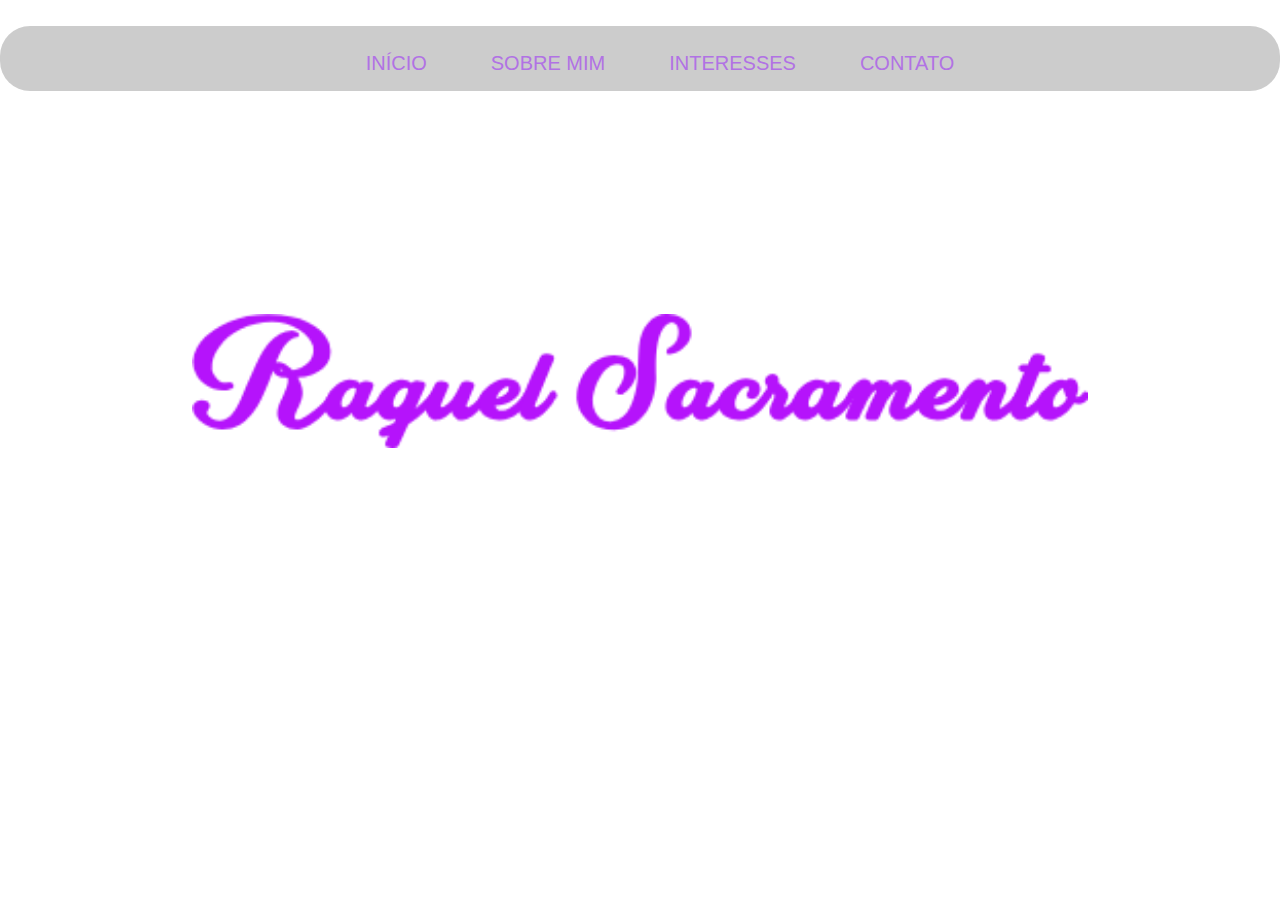
<file: index.html>
<!DOCTYPE html>
<html lang="pt-br">
    <head>
        <title>Raquel Sacramento | Início</title>
            <link href="css/style.css" type="text/css" rel="stylesheet">
        <meta charset="UTF-8">
    </head>
<body>
    <div class="j1">
        <ul class="nav">
            <li><a href="index.html">Início</a></li>
            <li><a href="sobre.html">Sobre mim</a></li>
            <li><a href="interesses.html">Interesses</a></li>
            <li><a href="contato.html">Contato</a></li>
            <br><br><br><br><br><br>
        </ul>
    </div>
<center><br><br><br><br><br><br><br><br><br><br><br> <img src="img/raquel4.png">
</center>
</body>
</html>
</file>
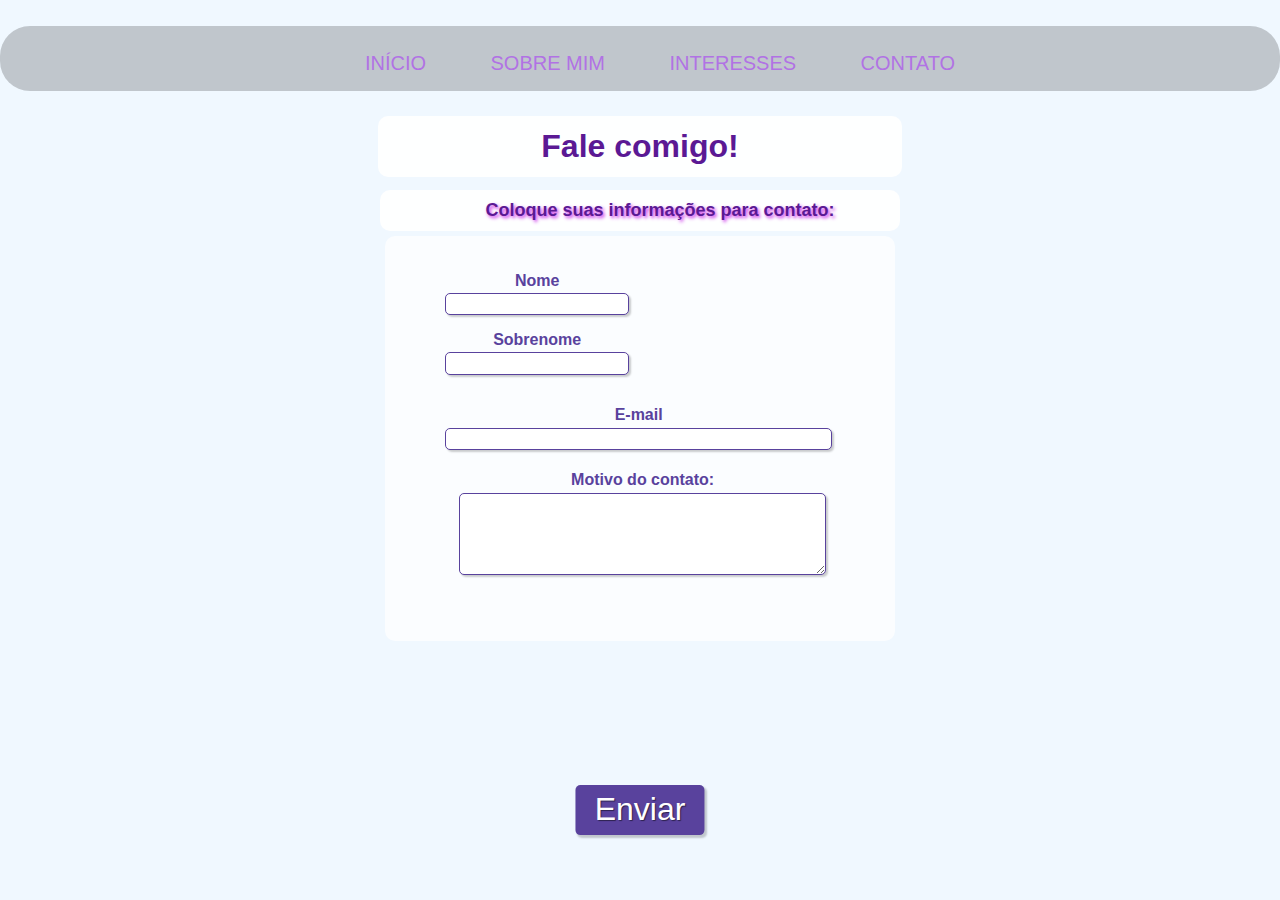
<file: contato.html>
<!DOCTYPE html>
<html lang="pt-br">
    <head>
        <title>Raquel Sacramento | Contato</title>
        <meta charset="UTF-8">
            <link href="css/style.css" type="text/css" rel="stylesheet" media="screen">
            <link href="css/contato.css" type="text/css" rel="stylesheet" media="screen"> 
            <meta name="viewport" content="width=device-width, initial-scale=1.0">
    </head>
<body>
    <div class="j1">
        <ul class="nav">
            <li><a href="index.html">Início</a></li>
            <li><a href="sobre.html">Sobre Mim</a></li>
            <li><a href="interesses.html">Interesses</a></li>
            <li><a href="contato.html">Contato</a></li>
        </ul>
    <div>
        <h1 id="titulo">Fale comigo!</h1>
        <p id="subtitulo"> Coloque suas informações para contato:</p>
        <br>
            <form>
                <fieldset class="grupo">
                    <div class="campo">
                        <label for="nome"><strong>Nome</strong></label>
                        <input type="text" name="nome" id="nome" required>
                    </div>

                    <div class="campo">
                        <label for="sobrenome"><strong>Sobrenome</strong></label>
                        <input type="text" name="sobrenome" id="sobrenome" required>
                    </div>
                </fieldset>

                <fieldset class="grupo">
                    <div class="campo">
                        <label for="email"><strong>E-mail</strong></label>
                        <input type="email" name="email" id="email" style="width: 28.5em" required>
                    </div>
                </fildset>  

                <fieldset class="grupo">
                    <div class="campo">
                        <label><strong>Motivo do contato:</strong></label>
                    <textarea rows="5" style="width: 27em" id="motivo" name="motivo" required></textarea></div>
    </div>
                </fieldset>

                  <button class="botao" type="submit">Enviar</button>
                
            </form>
     </div>
     </div>
</body>
</html>
</file>
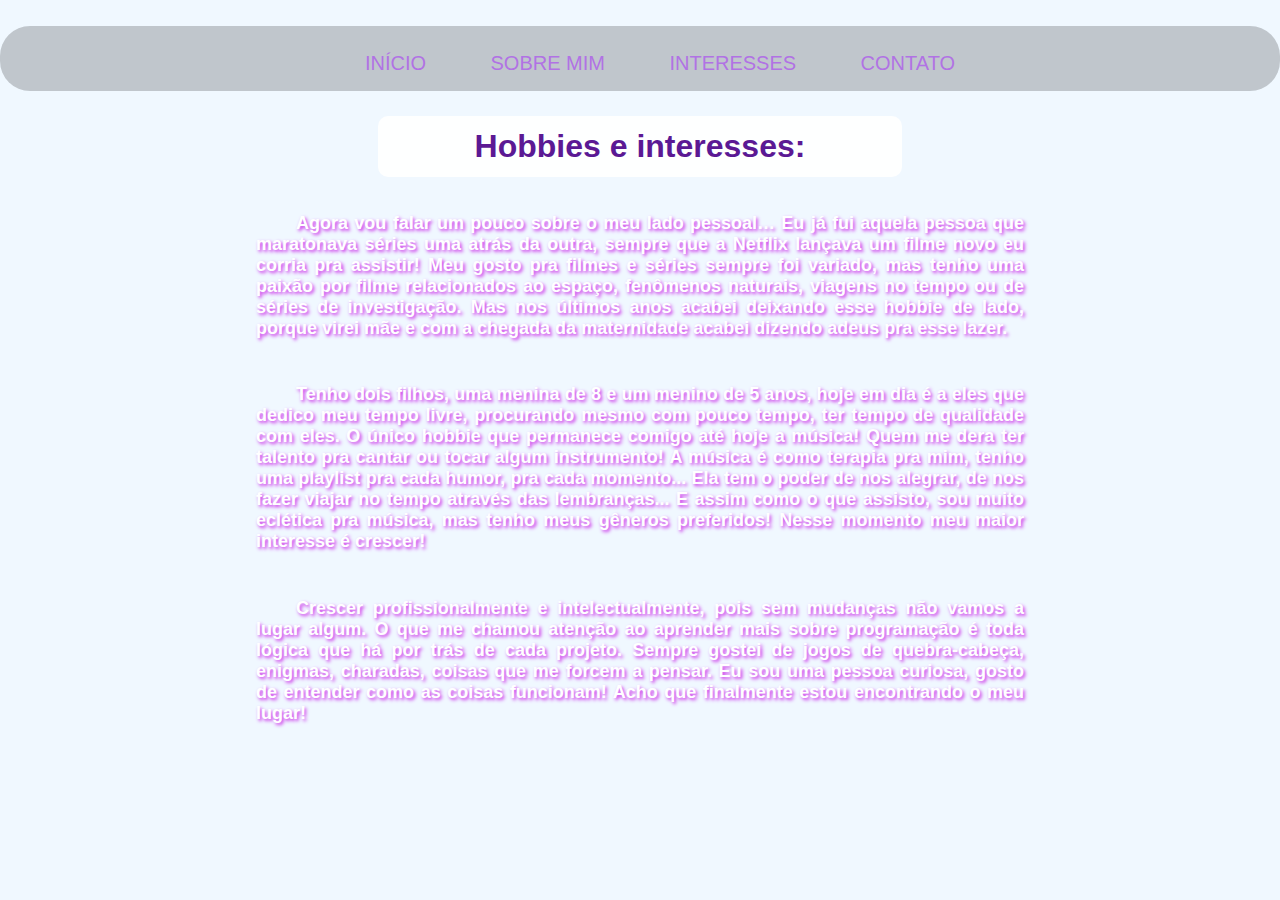
<file: interesses.html>
<!DOCTYPE html>
<html lang="pt-br">
    <head>
        <title>Raquel Sacramento | Interesses </title>
            <link href="css/style.css" type="text/css" rel="stylesheet" media="screen">
            <link href="css/contato.css" type="text/css" rel="stylesheet" media="screen">
        <meta charset="UTF-8">
    </head>
<body>
    <div class="j1">
        <ul class="nav">
            <li><a href="index.html">Início </a></li>
            <li><a href="sobre.html">Sobre Mim </a></li>
            <li><a href="interesses.html">Interesses </a></li>
            <li><a href="contato.html">Contato </a></li>        
        </ul>
    </div>
    <strong><h1 id="titulo">Hobbies e interesses:</h1></strong>
     
    
    <p> Agora vou falar um pouco sobre o meu lado pessoal… Eu já fui aquela pessoa que maratonava séries uma atrás da outra, sempre que a Netflix lançava um filme novo eu corria pra assistir! Meu gosto pra filmes e séries sempre foi variado, mas tenho uma paixão por filme relacionados ao espaço, fenômenos naturais, viagens no tempo ou de séries de investigação. Mas nos últimos anos acabei deixando esse hobbie de lado, porque virei mãe e com a chegada da maternidade acabei dizendo adeus pra esse lazer.</p>
        
        <p>Tenho dois filhos, uma menina de 8 e um menino de 5 anos, hoje em dia é a eles que dedico meu tempo livre, procurando mesmo com pouco tempo, ter tempo de qualidade com eles.
        O único hobbie que permanece comigo até hoje a música! Quem me dera ter talento pra cantar ou tocar algum instrumento! A música é como terapia pra mim, tenho uma playlist pra cada humor, pra cada momento... Ela tem o poder de nos alegrar, de nos fazer viajar no tempo através das lembranças... E assim como o que assisto, sou muito eclética pra música, mas tenho meus gêneros preferidos!  
        Nesse momento meu maior interesse é crescer! </p>
    
        <p>Crescer profissionalmente e intelectualmente, pois sem mudanças não vamos a lugar algum.
        O que me chamou atenção ao aprender mais sobre programação é toda lógica que há por trás de cada projeto. Sempre gostei de jogos de quebra-cabeça, enigmas, charadas, coisas que me forcem a pensar. Eu sou uma pessoa curiosa, gosto de entender como as coisas funcionam!
        Acho que finalmente estou encontrando o meu lugar!
        </p>
    

</body>
</html>
</file>
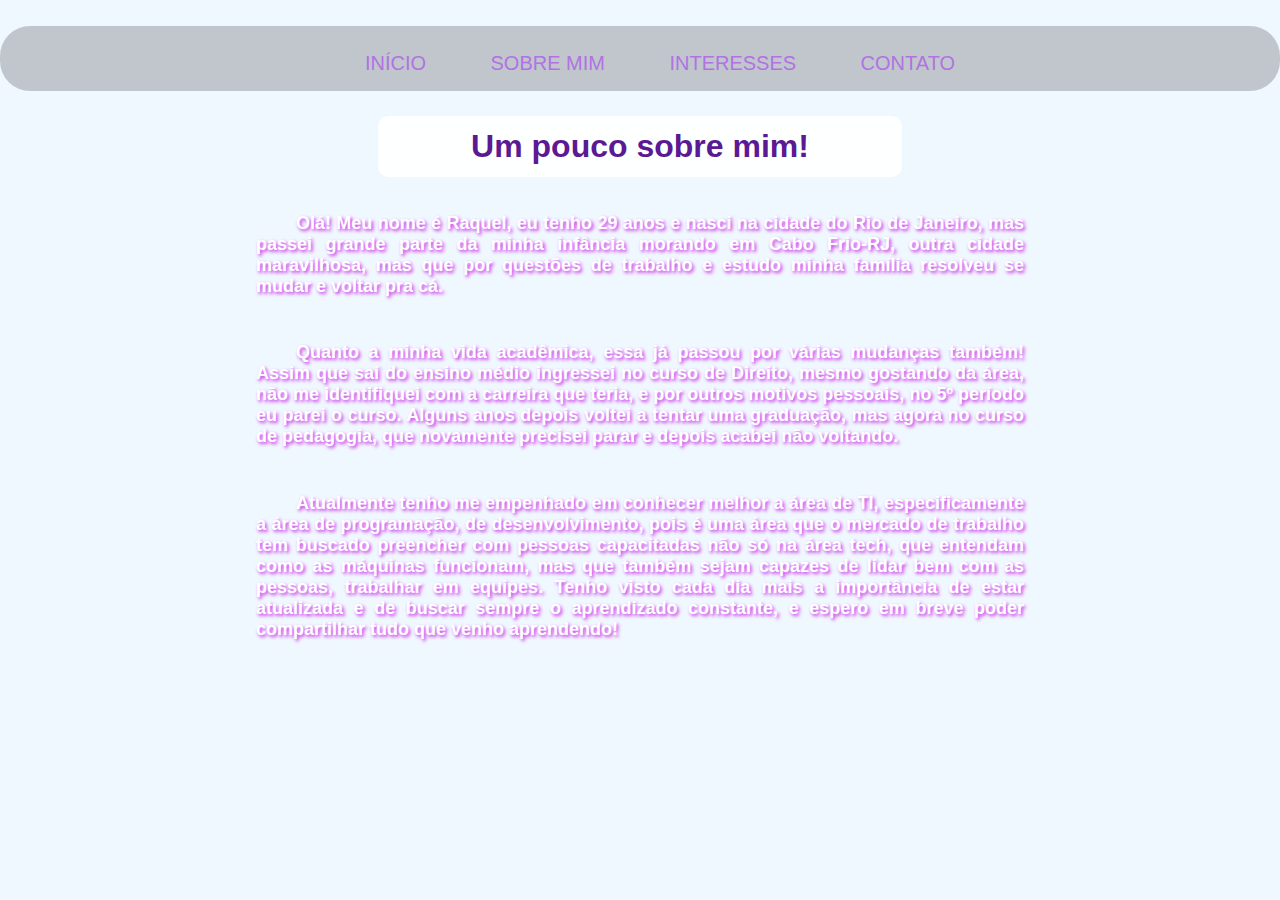
<file: sobre.html>
<!DOCTYPE html>
<html lang="pt-br">
    <head>
        <title>Raquel Sacramento | Sobre Mim</title>
            <link href="css/style.css" type="text/css" rel="stylesheet" media="screen">
            <link href="css/contato.css" type="text/css" rel="stylesheet" media="screen">
        <meta charset="UTF-8">
    </head>
<body>
    <div class="j1">
        <ul class="nav">
            <li><a href="index.html">Início</a></li>
            <li><a href="sobre.html">Sobre Mim</a></li>
            <li><a href="interesses.html">Interesses</a></li>
            <li><a href="contato.html">Contato</a></li>        
        </ul>
    </div>
    <h1 id="titulo">Um pouco sobre mim! </h1>

    <p>
        Olá! Meu nome é Raquel, eu tenho 29 anos e nasci na cidade do Rio de Janeiro, mas passei grande parte da minha infância morando em Cabo Frio-RJ, outra cidade maravilhosa, mas que por questões de trabalho e estudo minha família resolveu se mudar e voltar pra cá.</p>
        <p>Quanto a minha vida acadêmica, essa já passou por várias mudanças também! Assim que saí do ensino médio ingressei no curso de Direito, mesmo gostando da área, não me identifiquei com a carreira que teria, e por outros motivos pessoais, no 5º período eu parei o curso. Alguns anos depois voltei a tentar uma graduação, mas agora no curso de pedagogia, que novamente precisei parar e depois acabei não voltando.</p>
    <p>Atualmente tenho me empenhado em conhecer melhor a área de TI, especificamente a área de programação, de desenvolvimento, pois é uma área que o mercado de trabalho tem buscado preencher com pessoas capacitadas não só na área tech, que entendam como as máquinas funcionam, mas que também sejam capazes de lidar bem com as pessoas, trabalhar em equipes.
        Tenho visto cada dia mais a importância de estar atualizada e de buscar sempre o aprendizado constante, e espero em breve poder compartilhar tudo que venho aprendendo!</p>
        


    </p>
   
</body>
</html>
</file>
<file: css/style.css>
html {
    margin: 0;
    padding: 0;
    width: 100%;
}

body{   
    margin: 0;
    padding: 0;
    width: 100%;
    height: 100%;
    background-image: url(https://cutewallpaper.org/26/best-purple-wallpaper-for-gfx/thumbnail-effect-purple-and-dark-blue-color-background-background-best-stock-photos-toppng.png);
   
    background-size: cover;
    background-attachment: fixed;
    
}	


/* menu de navegação*/
.j1{
    text-align: center;
}
.nav{
    height: 65px;
    width: auto;
    text-align:center;

}
ul{
    
    margin: 2% auto;
    width: 750px;
    height: 50px;
    list-style: none;
    background: rgba(0, 0, 0, 0.2);
    border-radius: 30px;

}
li{
    margin-top: 26px;
    display: inline-block;
}

li a{
    text-decoration: none;
    color: hsl(273, 68%, 67%);
    text-transform: uppercase;
    font-family: 'Open Sans Condensed', sans-serif;
    font-weight: lighter;
    font-size: 20px;
    transition: 1s;
    padding: 25px 30px;
    
}

li a:hover {
    transition: 2s;
    color: black;
    background: rgba(255, 255, 255, 0.7);

}

p { 
    
    font-size:large;
    font-style:normal;
    font-weight:bold;
    font-family: sans-serif;
   
    text-align:justify;
    
    color: white; text-shadow: rgb(201, 40, 233) 0.1em 0.1em 0.2em;

    margin: 2% auto ;
    width:60%;
    height:0%;
    list-style: none;
    text-indent: 40px;
    padding: 10px;
    
}
img {
    background-color: none;
    height:80%;
    width: 70%;    
    position:relative; 
    top: 80%;
    right: 0;
}
</file>
<file: css/contato.css>
/*folha de estilo para contato*/
 

#titulo{
    font-family: sans-serif;
    color: hsl(272, 71%, 34%);
    margin-left: 7%;
    padding: 12px;
    text-align: center;
    
    margin: 1% auto;
    width: 500px;
    height:fit-content;
    background: rgba(255, 255, 255, 0.9);
    background-size: cover;
    border-radius: 10px;
    
}

#subtitulo{
    font-family: sans-serif;
    color: hsl(272, 71%, 34%);
    margin-left: 10%;
    padding: 10px;
    text-align: center;
    
    margin: 1% auto;
    width: 500px;
    height:fit-content;
    background: rgba(255, 255, 255, 0.9);
    background-size: cover;
    border-radius: 10px;
    
    
}

fieldset {
    border:0;
    
}

body{
    background-color: #f0f8ff;
    font-family: sans-serif;
    font-size: 1em;
    color: #59429d;
   
    margin-top: 1%;
    justify-content: center; 
    background-repeat: no-repeat;    

}

input, textarea, button{
border-radius: 5px;
}

.campo{
    margin-bottom: 1em;

}
.campo label{
    margin-bottom: 0.2em;
    color: #59429d;
    display:block;
}

fieldset.grupo .campo{
    float:left;
    margin-right: 1em;
    margin-left: 1em;
}
.campo input[type="text"], .campo input[type="email"],.campo textarea{
    padding: 0.2em;
    border: 1px solid #59429d;
    box-shadow: 2px 2px 2px rgba(0,0,0,0.2);
    display: block;
}
.campo input:focus, .campo textarea :focus {
    background: #E0E0f8;
    
}

.botao {
    font-size:2em;
    background: #59429d;
    border: 0;
    margin-bottom: 1em;
    color: #ffffff;
    padding: 0.2em 0.6em;
    box-shadow: 2px 2px 2px rgba(0, 0, 0, 0.2);
    text-shadow: 1px 1px 1px rgba(0, 0, 0, 0.5);
    position: absolute;
    top: 90%;
    left: 50%;
    margin-right: -50%;
    transform: translate(-50%, -50%);
}

.botao:hover {
    background: #ccbbff;
    box-shadow: inset 2px 2px 2px rgba(0, 0, 0, 0.2);
    text-shadow: none;
}

form{
  
    padding: 30px;
    margin: -2% auto;
    width: 450px;
    height:fit-content;
    background: rgba(255, 255, 255, 0.7);
    background-size:cover;
    border-radius: 10px;
    
}
</file>
